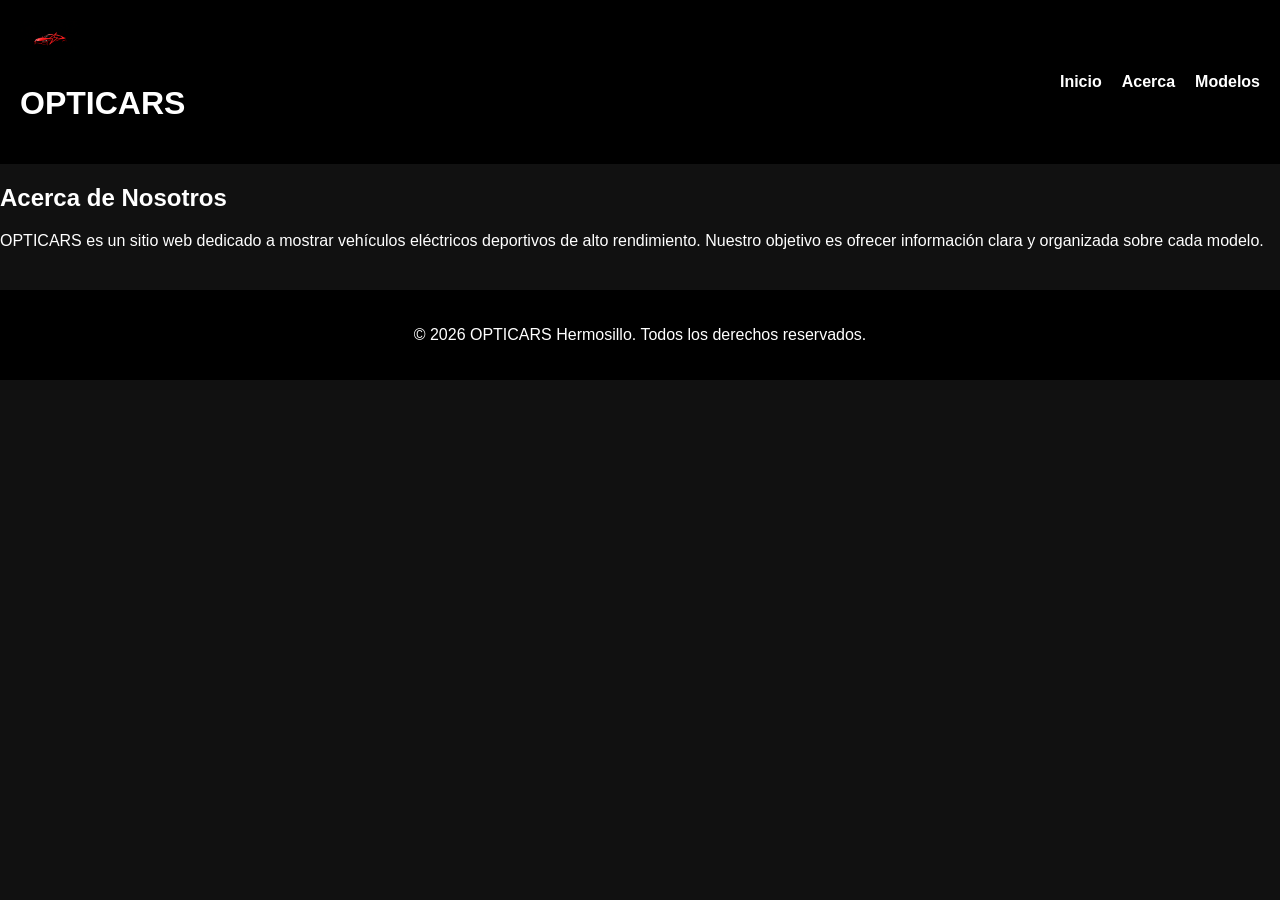
<file: acerca.html>
<!DOCTYPE html>
<html lang="es">
<head>
  <meta charset="UTF-8">
  <title>Acerca de OPTICARS</title>
  <link rel="stylesheet" href="./css/style.css">
</head>
<body>
  <div include-html="header.html"></div>

  <main>
    <section>
      <h2>Acerca de Nosotros</h2>
      <p>OPTICARS es un sitio web dedicado a mostrar vehículos eléctricos deportivos de alto rendimiento. Nuestro objetivo es ofrecer información clara y organizada sobre cada modelo.</p>
    </section>
  </main>

  <div include-html="footer.html"></div>
  <script src="./js/script.js"></script>
</body>
</html>
</file>
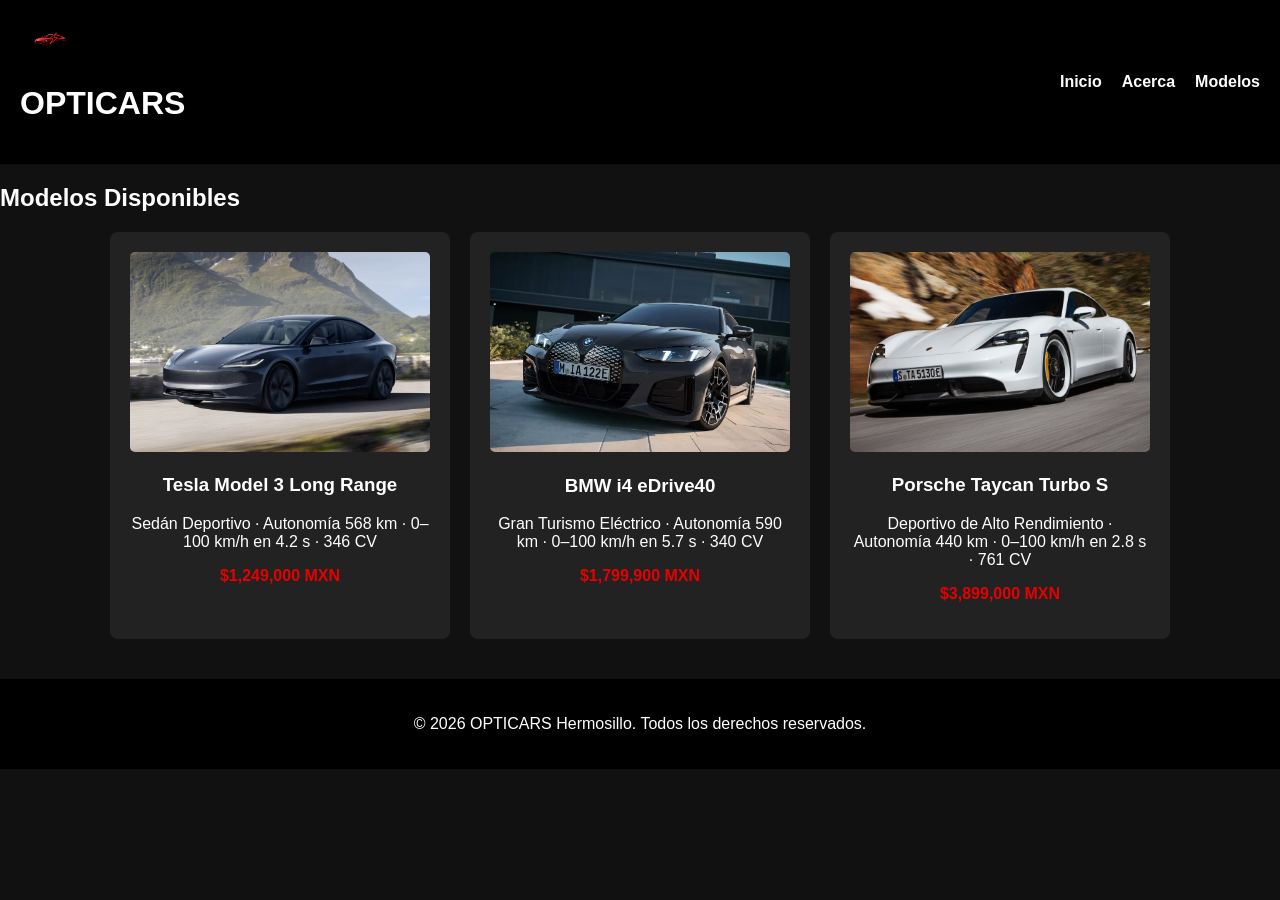
<file: modelos.html>
<!DOCTYPE html>
<html lang="es">
<head>
  <meta charset="UTF-8">
  <title>Modelos OPTICARS</title>
  <link rel="stylesheet" href="./css/style.css">
</head>
<body>
  <div include-html="header.html"></div>

  <main>
    <section>
      <h2>Modelos Disponibles</h2>
      <div class="grid">
        <article>
          <img src="img/carro1.jpg" alt="Tesla Model 3">
          <h3>Tesla Model 3 Long Range</h3>
          <p>Sedán Deportivo · Autonomía 568 km · 0–100 km/h en 4.2 s · 346 CV</p>
          <p class="precio">$1,249,000 MXN</p>
        </article>

        <article>
          <img src="img/carro2.jpg" alt="BMW i4">
          <h3>BMW i4 eDrive40</h3>
          <p>Gran Turismo Eléctrico · Autonomía 590 km · 0–100 km/h en 5.7 s · 340 CV</p>
          <p class="precio">$1,799,900 MXN</p>
        </article>

        <article>
          <img src="img/carro3.jpg" alt="Porsche Taycan">
          <h3>Porsche Taycan Turbo S</h3>
          <p>Deportivo de Alto Rendimiento · Autonomía 440 km · 0–100 km/h en 2.8 s · 761 CV</p>
          <p class="precio">$3,899,000 MXN</p>
        </article>
      </div>
    </section>
  </main>

  <div include-html="footer.html"></div>
  <script src="./js/script.js"></script>
</body>
</html>
</file>
<file: css/style.css>
body {
  font-family: 'Segoe UI', Arial, sans-serif;
  margin: 0;
  padding: 0;
  background-color: #111;
  color: #fff;
}

header {
  background-color: #000;
  padding: 20px;
  display: flex;
  justify-content: space-between;
  align-items: center;
}

.logo img {
  width: 60px;
  margin-right: 10px;
}

nav ul {
  list-style: none;
  display: flex;
  gap: 20px;
  margin: 0;
  padding: 0;
}

nav a {
  color: #fff;
  text-decoration: none;
  font-weight: bold;
}

.hero {
  text-align: center;
  padding: 80px 20px;
  background: url("img/hero.jpg") no-repeat center/cover;
}

.hero h2 {
  font-size: 2.5em;
  color: #e60000; /* rojo */
}

.btn {
  display: inline-block;
  padding: 10px 20px;
  background-color: #e60000; /* rojo */
  color: white;
  text-decoration: none;
  border-radius: 5px;
  margin: 10px;
}

.btn-alt {
  background-color: #444;
}

.grid {
  display: flex;
  gap: 20px;
  flex-wrap: wrap;
  justify-content: center;
}

article {
  background: #222;
  padding: 20px;
  border-radius: 8px;
  max-width: 300px;
  text-align: center;
}

article img {
  max-width: 100%;
  border-radius: 5px;
}

.precio {
  color: #e60000;
  font-weight: bold;
}

footer {
  background-color: #000;
  text-align: center;
  padding: 20px;
  margin-top: 40px;
}
</file>
